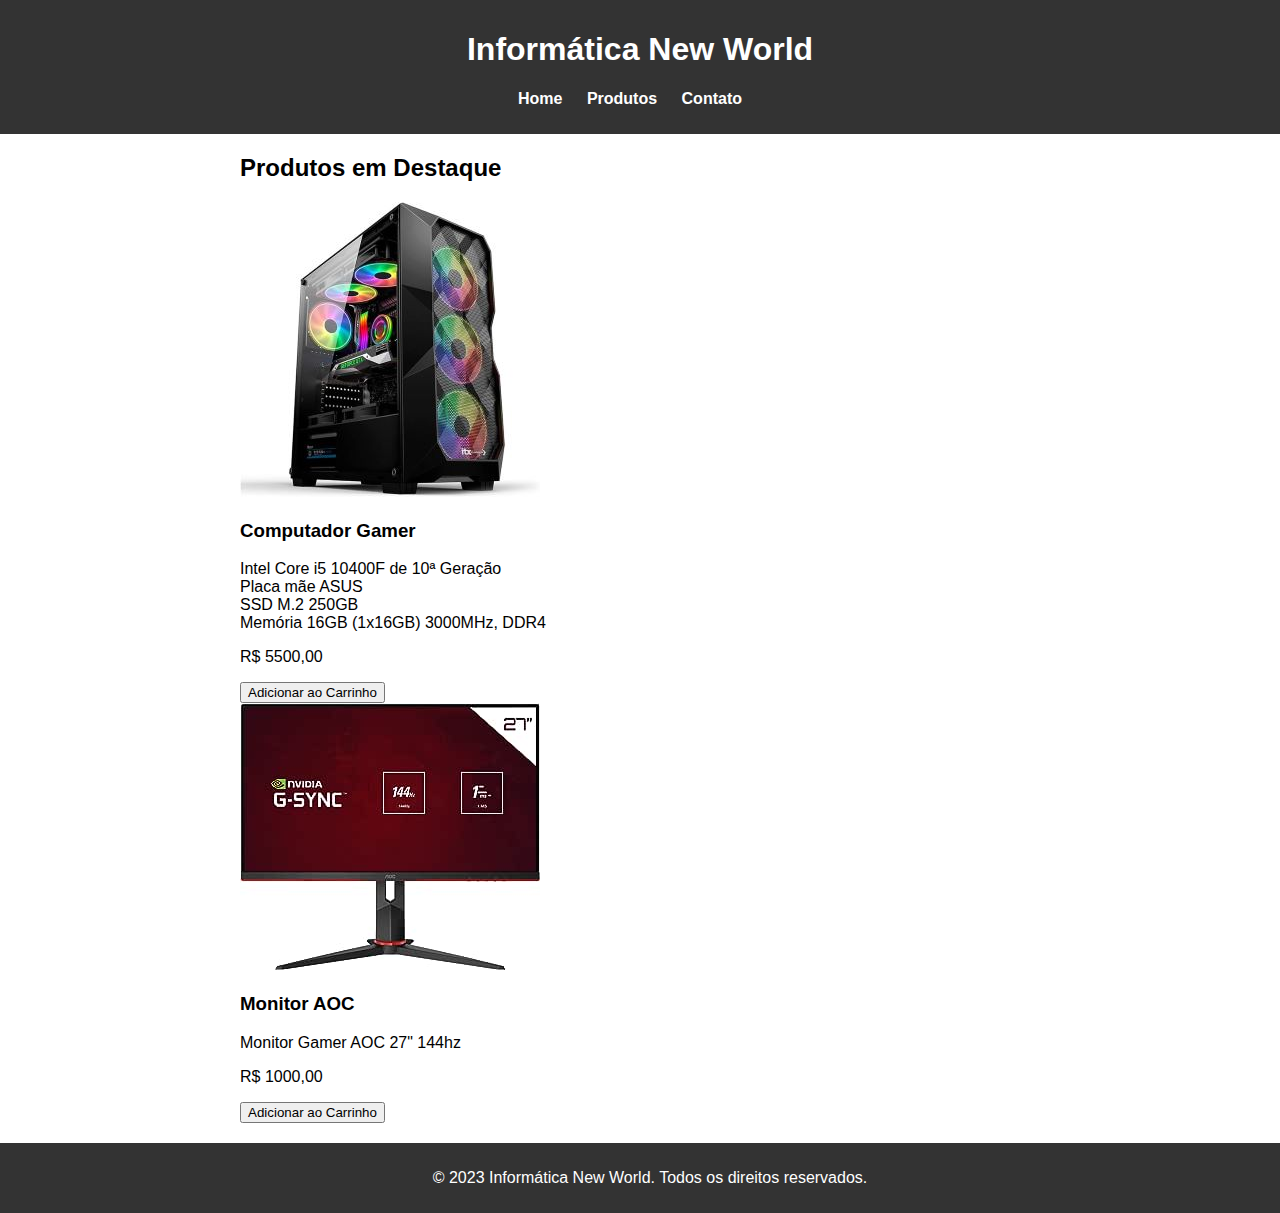
<file: index.html>
<!--Não utilizei o trabalho feito em grupo, comecei um totalmente do 0 :) -->
<!DOCTYPE html>
<html lang="pt-br">
<head>
    <meta charset="UTF-8">
    <meta name="viewport" content="width=device-width, initial-scale=1.0">
    <link rel="stylesheet" href="style.css">
    <title>Informática New World</title> 
</head>
<body>
    <header>
        <h1>Informática New World</h1>
        <nav>
            <ul>
                <li><a href="index.html">Home</a></li>
                <li><a href="Produtos.html">Produtos</a></li>
                <li><a href="Contato.html">Contato</a></li>
            </ul>
        </nav>
    </header>
<main>
    <section>
        <h2>Produtos em Destaque</h2>
        <div class="produto">
            <img src="computador.jpg" alt="Produto 1">
            <h3>Computador Gamer</h3>
            <p>Intel Core i5 10400F de 10ª Geração <br>
                Placa mãe ASUS <br>
                SSD M.2 250GB <br>
                Memória 16GB (1x16GB) 3000MHz, DDR4</p>
            <p class="preco">R$ 5500,00</p>
            <button>Adicionar ao Carrinho</button>
        </div>

        <div class="produto">
            <img src="monitor.jpg" alt="Produto 2">
            <h3>Monitor AOC</h3>
            <p>Monitor Gamer AOC 27" 144hz </p>
            <p class="preco">R$ 1000,00</p>
            <button>Adicionar ao Carrinho</button>
        </div>


    </section>
</main>

    <footer>
        <p>&copy; 2023 Informática New World. Todos os direitos reservados.</p>
    </footer>
</body>
</html>
</file>
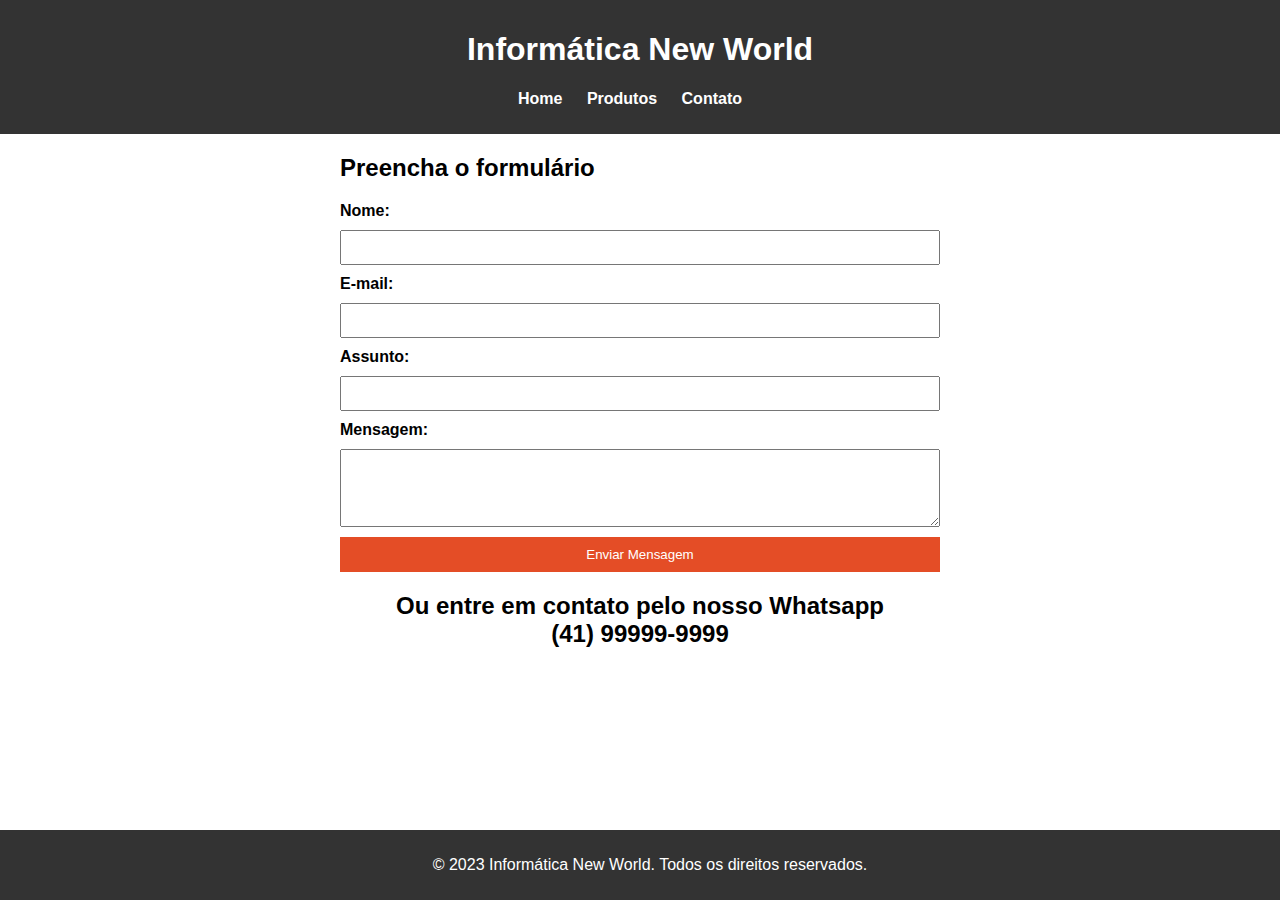
<file: Contato.html>
<!DOCTYPE html>
<html lang="pt-br">
<head>
    <meta charset="UTF-8">
    <meta name="viewport" content="width=device-width, initial-scale=1.0">
    <link rel="stylesheet" href="styles.css">
    <title>Produtos</title>
</head>
<body>
    <header>
        <h1>Informática New World</h1>
        <nav>
            <ul>
                <li><a href="index.html">Home</a></li>
                <li><a href="Produtos.html">Produtos</a></li>
                <li><a href="Contato.html">Contato</a></li>
            </ul>
        </nav>
    </header>
</body>
    <section class="main">
        <h2>Preencha o formulário</h2>

        <form action="#" method="post" onsubmit="enviarContato(event)">
            <label for="nome">Nome:</label>
            <input type="text" id="nome" name="nome" required>

            <label for="email">E-mail:</label>
            <input type="email" id="email" name="email" required>

            <label for="assunto">Assunto:</label>
            <input type="text" id="assunto" name="assunto" required>

            <label for="mensagem">Mensagem:</label>
            <textarea id="mensagem" name="mensagem" rows="4" required></textarea>

            <button type="submit">Enviar Mensagem</button>
        </form>
    </section>

    <section class="cont">
        <h2>Ou entre em contato pelo nosso Whatsapp <br> (41) 99999-9999</h2>
    </section>



<footer>
    <p>&copy; 2023 Informática New World. Todos os direitos reservados.</p>
</footer>
<script src="./script.js"></script>
</html>
</file>
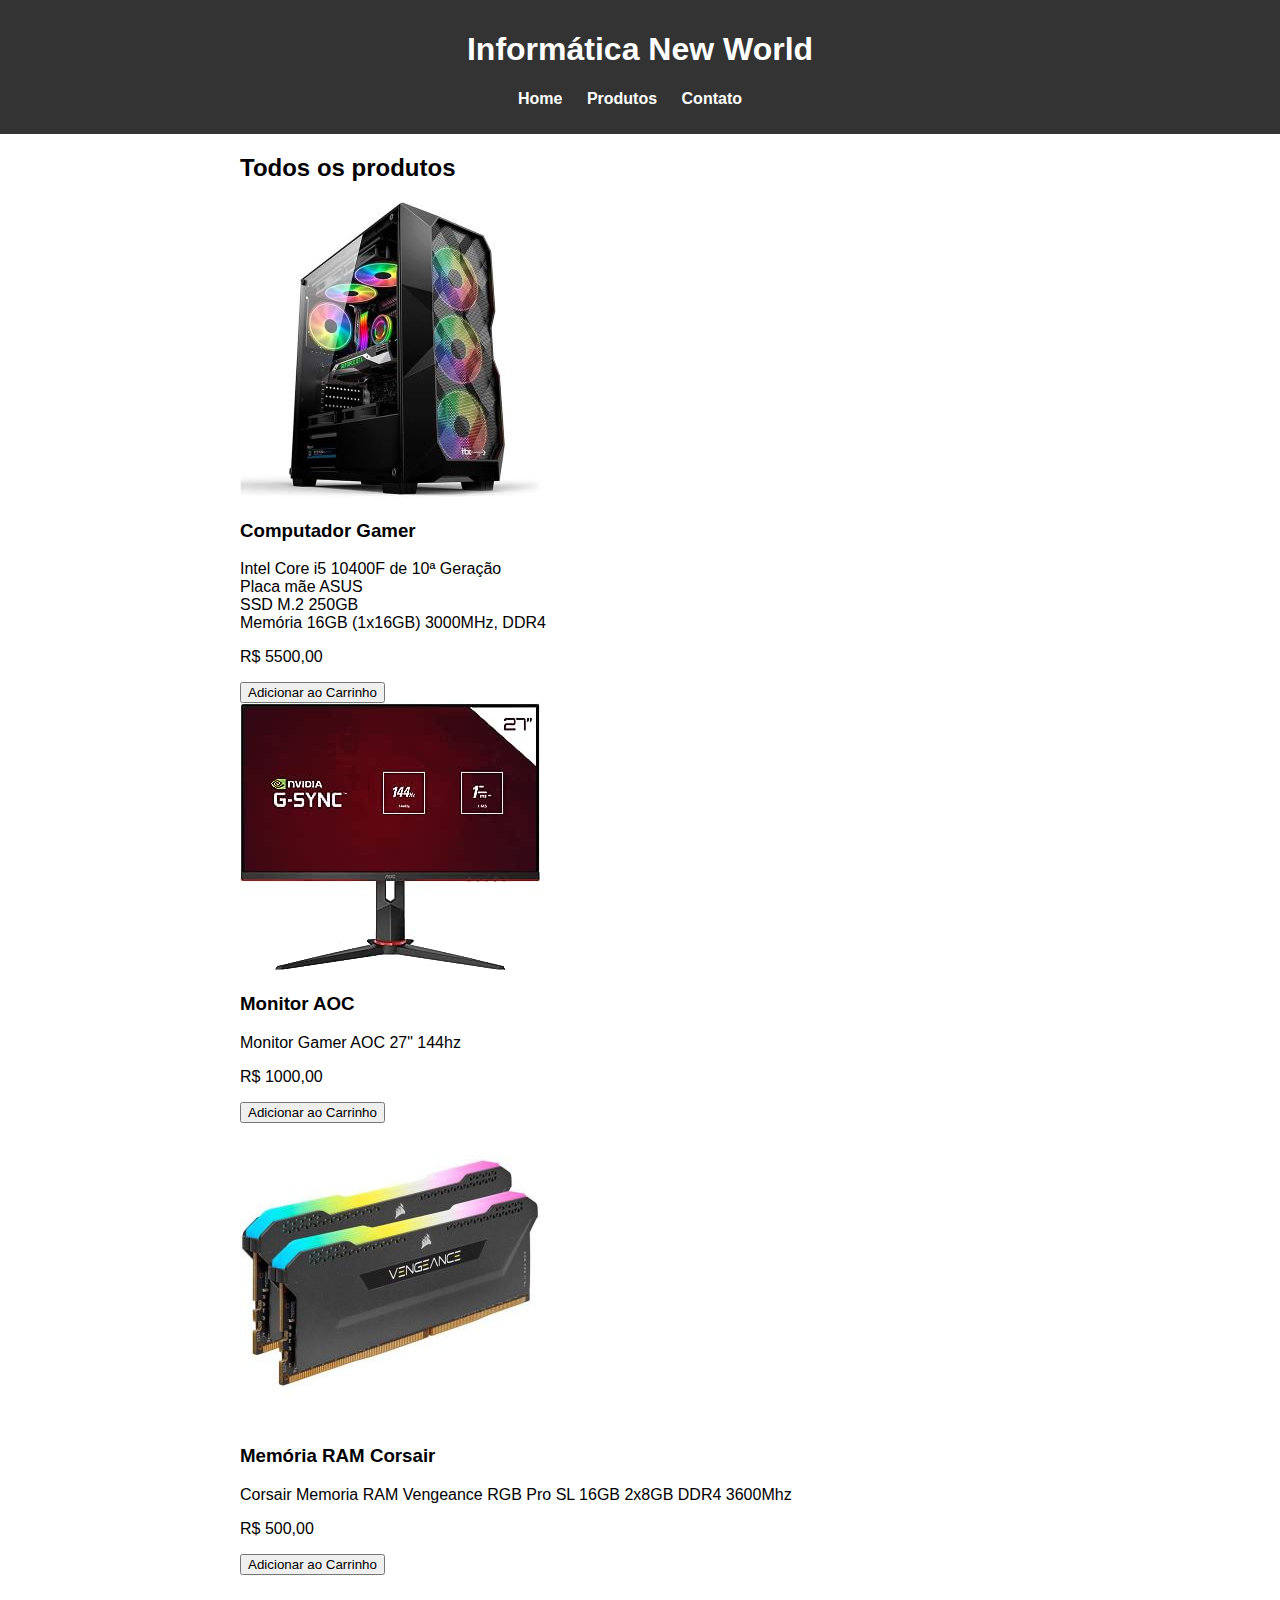
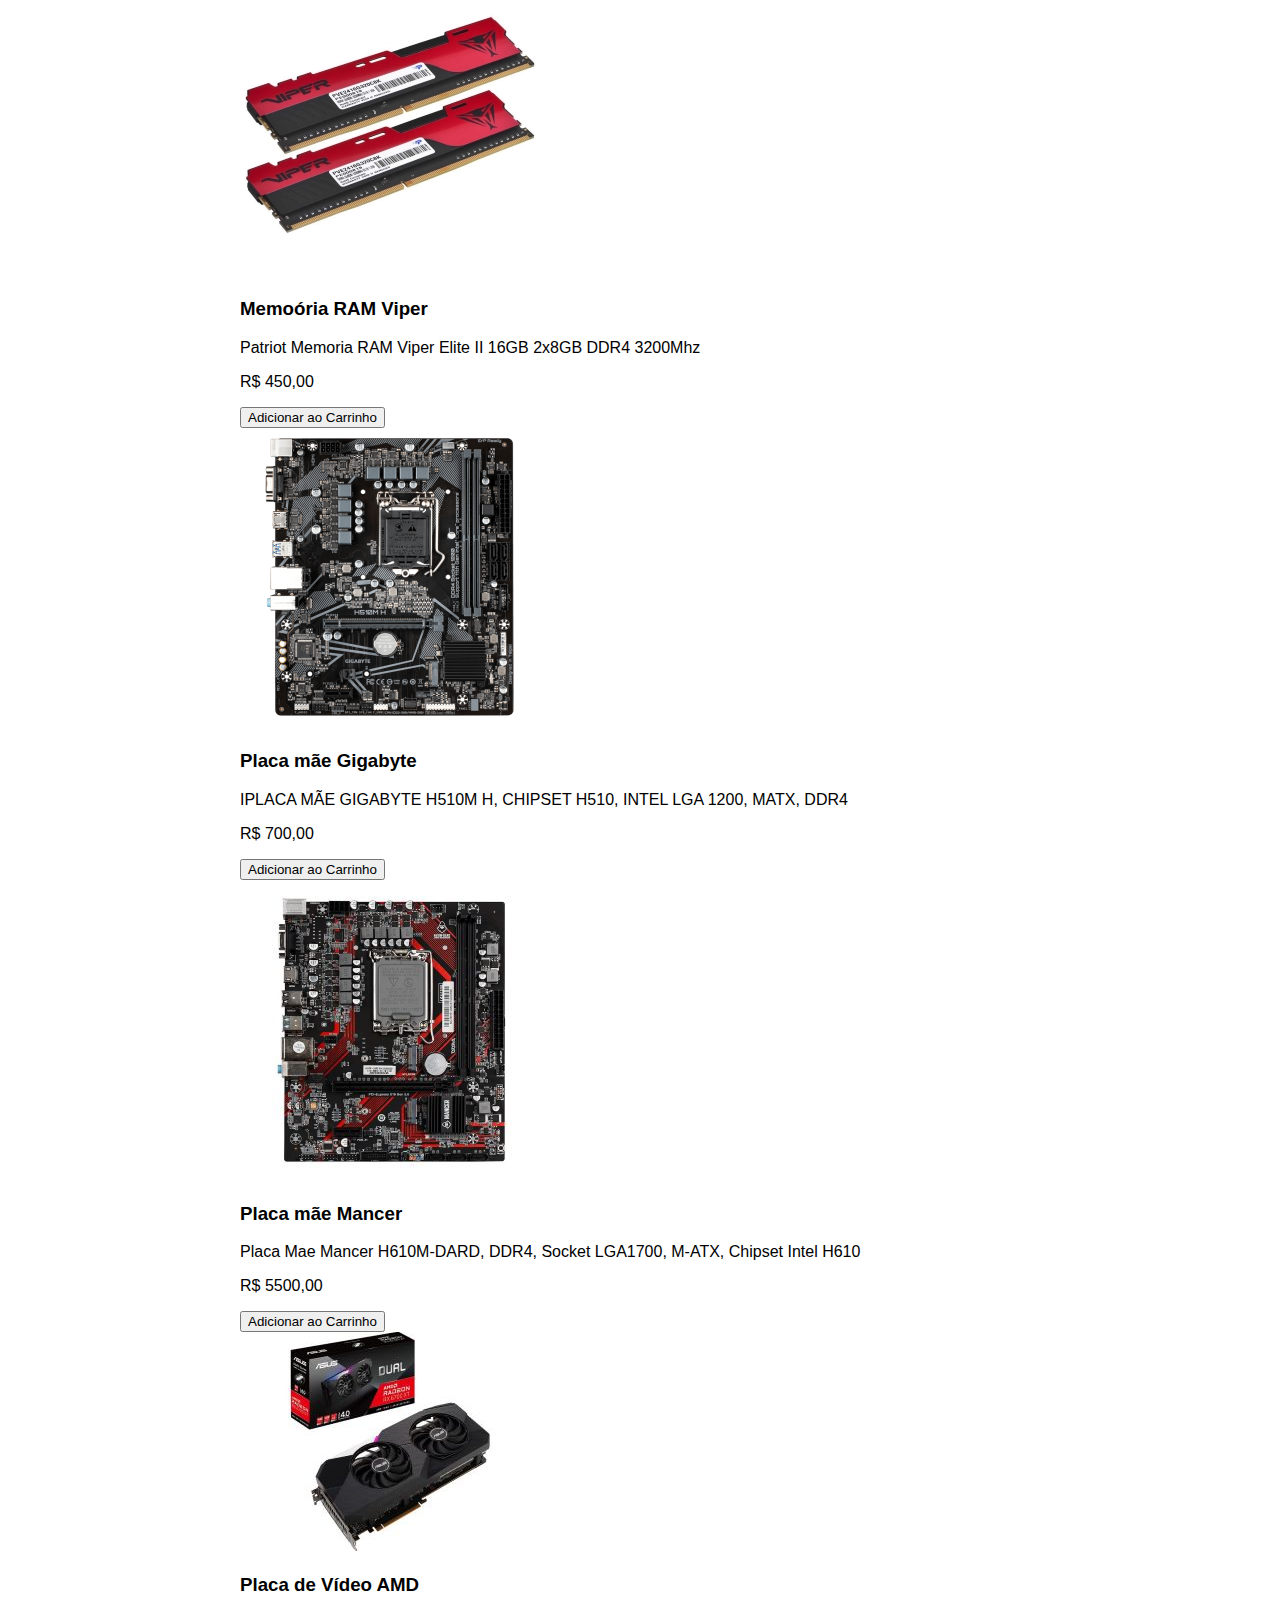
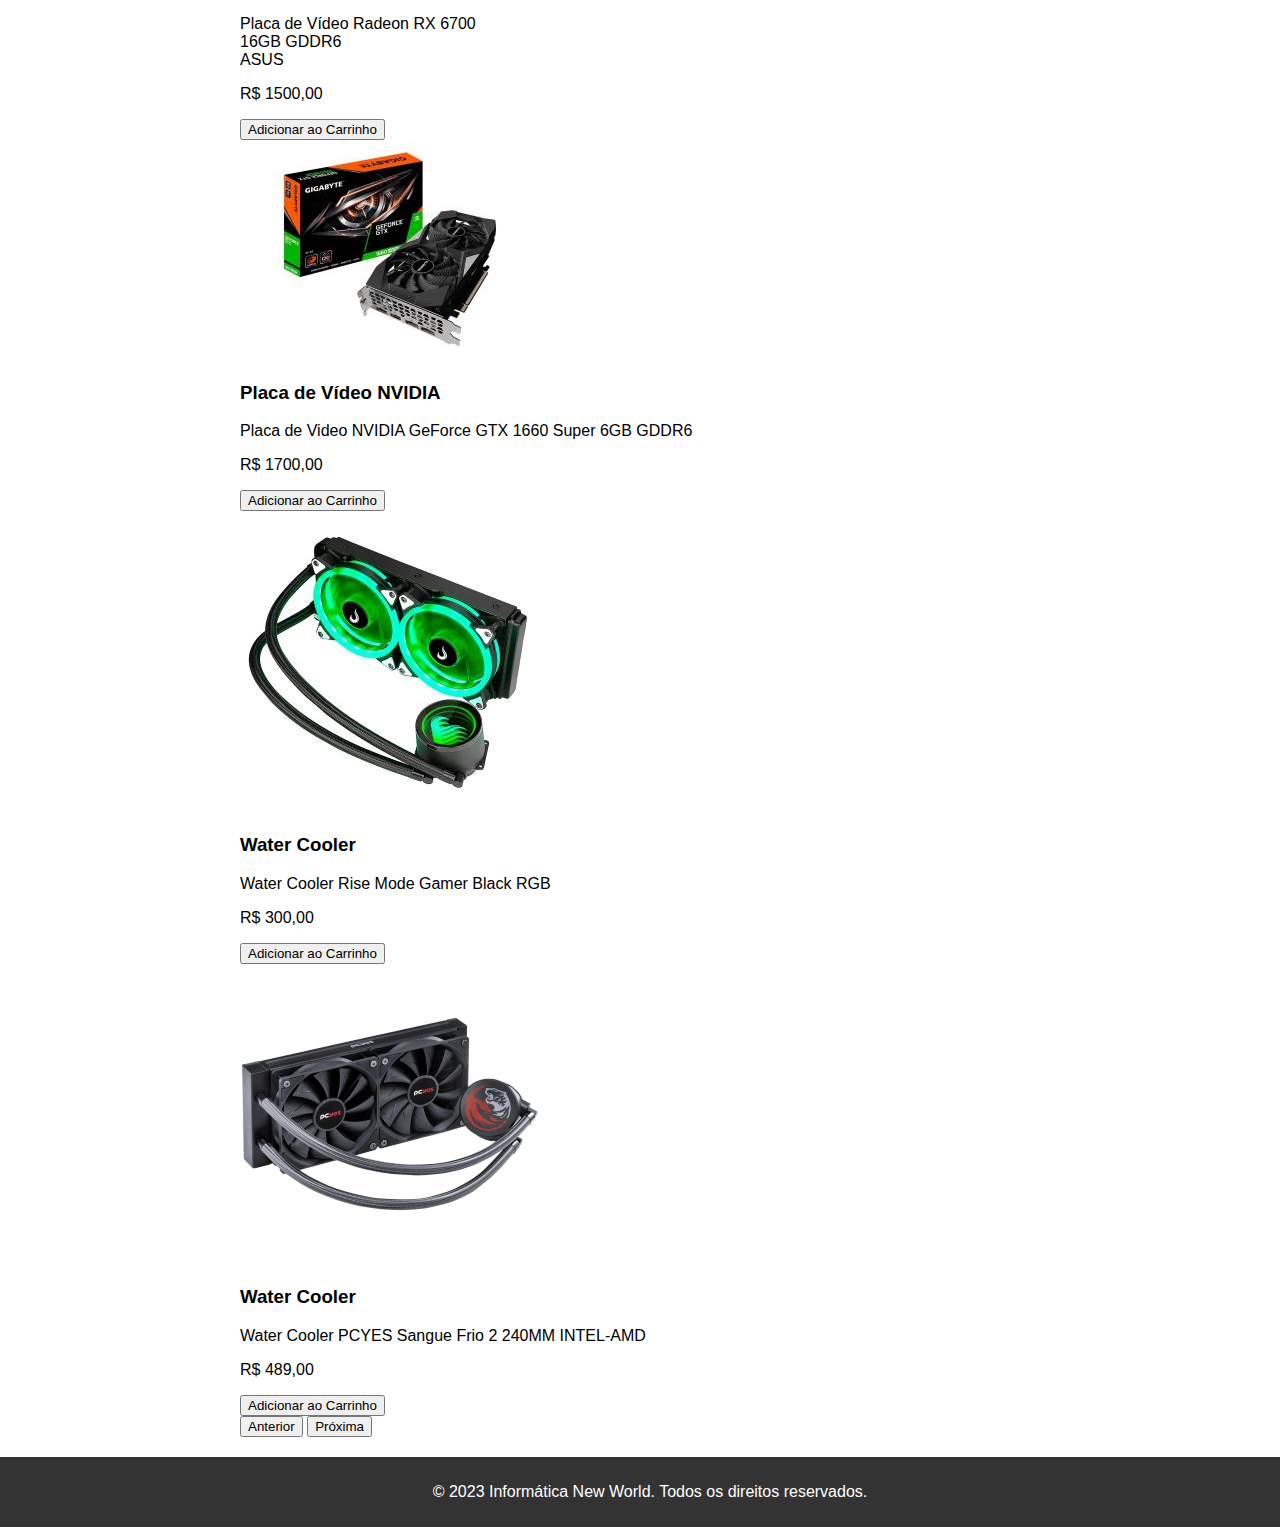
<file: Produtos.html>
<!DOCTYPE html>
<html lang="pt-br">
<head>
    <meta charset="UTF-8">
    <meta name="viewport" content="width=device-width, initial-scale=1.0">
    <link rel="stylesheet" href="style.css">
    <title>Produtos</title>
</head>
<body>
    <header>
        <h1>Informática New World</h1>
        <nav>
            <ul>
                <li><a href="index.html">Home</a></li>
                <li><a href="Produtos.html">Produtos</a></li>
                <li><a href="Contato.html">Contato</a></li>
            </ul>
        </nav>
    </header>
 
    <main>
        <section>
            <h2>Todos os produtos</h2>
            <div class="produto">
                <img src="computador.jpg" alt="Produto 1">
                <h3>Computador Gamer</h3>
                <p>Intel Core i5 10400F de 10ª Geração <br>
                    Placa mãe ASUS <br>
                    SSD M.2 250GB <br>
                    Memória 16GB (1x16GB) 3000MHz, DDR4</p>
                <p class="preco">R$ 5500,00</p>
                <button>Adicionar ao Carrinho</button>
            </div>
            <div class="produto">
                <img src="monitor.jpg" alt="Produto 2">
                <h3>Monitor AOC</h3>
                <p>Monitor Gamer AOC 27" 144hz </p>
                <p class="preco">R$ 1000,00</p>
                <button>Adicionar ao Carrinho</button>
            </div>
            <div class="produto">
                <img src="memoriaram.jpg" alt="Produto 3">
                <h3>Memória RAM Corsair </h3>
                <p>Corsair Memoria RAM Vengeance RGB Pro SL 16GB 2x8GB DDR4 3600Mhz</p>
                <p class="preco">R$ 500,00</p>
                <button>Adicionar ao Carrinho</button>
            </div>
            <div class="produto">
                <img src="memoriaram2.jpg" alt="Produto 4">
                <h3>Memoória RAM Viper</h3>
                <p>Patriot Memoria RAM Viper Elite II 16GB 2x8GB DDR4 3200Mhz</p>
                <p class="preco">R$ 450,00</p>
                <button>Adicionar ao Carrinho</button>
            </div>
            <div class="produto">
                <img src="placamae.png" alt="Produto 5">
                <h3>Placa mãe Gigabyte</h3>
                <p>IPLACA MÃE GIGABYTE H510M H, CHIPSET H510, INTEL LGA 1200, MATX, DDR4</p>
                <p class="preco">R$ 700,00</p>
                <button>Adicionar ao Carrinho</button>
            </div>
            <div class="produto">
                <img src="placamae2.jpg" alt="Produto 6">
                <h3>Placa mãe Mancer</h3>
                <p>Placa Mae Mancer H610M-DARD, DDR4, Socket LGA1700, M-ATX, Chipset Intel H610</p>
                <p class="preco">R$ 5500,00</p>
                <button>Adicionar ao Carrinho</button>
            </div>
            <div class="produto">
                <img src="placadevideo.jpg" alt="Produto 6">
                <h3>Placa de Vídeo AMD</h3>
                <p>Placa de Vídeo Radeon RX 6700 <br>
                   16GB GDDR6 <br>
                   ASUS</p>
                <p class="preco">R$ 1500,00</p>
                <button>Adicionar ao Carrinho</button>
            </div>
            <div class="produto">
                <img src="placadevideo2.jpg" alt="Produto 6">
                <h3>Placa de Vídeo NVIDIA</h3>
                <p>Placa de Video NVIDIA GeForce GTX 1660 Super 6GB GDDR6</p>
                <p class="preco">R$ 1700,00</p>
                <button>Adicionar ao Carrinho</button>
            </div>
            <div class="produto">
                <img src="watercooler.jpg" alt="Produto 6">
                <h3>Water Cooler</h3>
                <p>Water Cooler Rise Mode Gamer Black RGB</p>
                <p class="preco">R$ 300,00</p>
                <button>Adicionar ao Carrinho</button>
            </div>
            <div class="produto">
                <img src="watercooler2.png" alt="Produto 6">
                <h3>Water Cooler</h3>
                <p>Water Cooler PCYES Sangue Frio 2 240MM INTEL-AMD</p>
                <p class="preco">R$ 489,00</p>
                <button>Adicionar ao Carrinho</button>
            </div>
            <div class="pagination">
                <button id="prevPage" onclick="paginaAnterior()">Anterior</button>
                <button id="nextPage" onclick="proximaPagina()">Próxima</button>
            </div>
        </section>
    </main>


    <footer>
        <p>&copy; 2023 Informática New World. Todos os direitos reservados.</p>
    </footer>
    <script src="./script.js"></script>
</body>
</html>
</file>
<file: style.css>
body {
    font-family: 'Arial', sans-serif;
    margin: 0;
    padding: 0;
    box-sizing: border-box;
}

header {
    background-color: #333;
    color: #fff;
    padding: 10px;
    text-align: center;
}

nav ul {
    list-style: none;
    padding: 0;
}

nav li {
    display: inline;
    margin-right: 20px;
}

nav a {
    text-decoration: none;
    color: #fff;
    font-weight: bold;
}

main {
    max-width: 800px;
    margin: 20px auto;
}

.product {
    border: 1px solid #ccc;
    padding: 10px;
    margin-bottom: 20px;
}

.product img {
    max-width: 100%;
}

.price {
    color: #e44d26;
}

footer {
    background-color: #333;
    color: #fff;
    text-align: center;
    position: static;
    bottom: 10px;
    width: 100%;
    padding: 10px;
}
</file>
<file: styles.css>
body {
    font-family: 'Arial', sans-serif;
    margin: 0;
    padding: 0;
    box-sizing: border-box;
}

header {
    background-color: #333;
    color: #fff;
    padding: 10px;
    text-align: center;
}

nav ul {
    list-style: none;
    padding: 0;
}

nav li {
    display: inline;
    margin-right: 20px;
}

nav a {
    text-decoration: none;
    color: #fff;
    font-weight: bold;
}

.main {
    max-width: 600px;
    margin: 20px auto;
}

form {
    display: grid;
    grid-gap: 10px;
}

label {
    font-weight: bold;
}

input,
textarea {
    width: 100%;
    padding: 8px;
    box-sizing: border-box;
}

button {
    background-color: #e44d26;
    color: #fff;
    padding: 10px;
    border: none;
    cursor: pointer;
}

button:hover {
    background-color: #333;
}

footer {
    background-color: #333;
    color: #fff;
    text-align: center;
    position: absolute;
    bottom: 0px;
    width: 100%;
    padding: 10px;
}

.cont {
    text-align: center;
}

@media only screen and (max-width: 600px) {
    form {
        margin: 10px;
    }

    button {
        width: 100%;
    }
}
</file>
